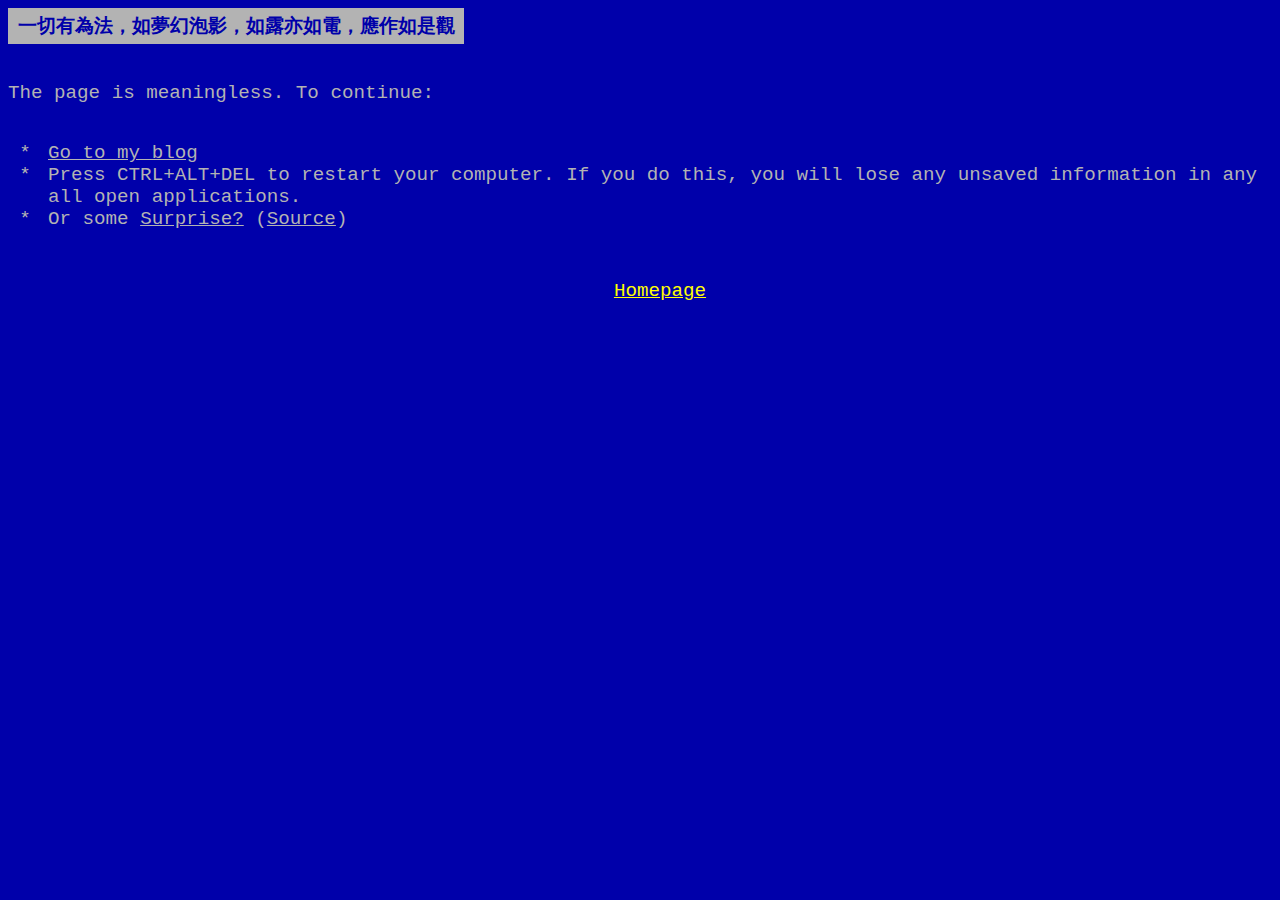
<file: bsod.html>
<!DOCTYPE html>
<!--[if lt IE 7]>      <html class="no-js lt-ie9 lt-ie8 lt-ie7"> <![endif]-->
<!--[if IE 7]>         <html class="no-js lt-ie9 lt-ie8"> <![endif]-->
<!--[if IE 8]>         <html class="no-js lt-ie9"> <![endif]-->
<!--[if gt IE 8]>      <html class="no-js"> <!--<![endif]-->
<html>

<head>
    <meta charset="utf-8">
    <meta http-equiv="X-UA-Compatible" content="IE=edge">
    <title></title>
    <meta name="description" content="nothing">
    <meta name="viewport" content="width=device-width, initial-scale=1">
    <link rel="stylesheet" href="./CSS/bsod.css">
    <!--
            reference : https://codepen.io/thornbill/pen/rNqOax
        -->
</head>

<body>
    <!--[if lt IE 7]>
            <p class="browsehappy">You are using an <strong>outdated</strong> browser. Please <a href="https://www.mozilla.org/zh-TW/firefox/">upgrade your browser</a> to improve your experience.</p>
        <![endif]-->
    <h1>一切有為法，如夢幻泡影，如露亦如電，應作如是觀</h1>
    <p>
        The page is meaningless. To continue:
    </p>

    <ul>
        <li><a href="https://blog.qale.me">Go to my blog</a></li>
        <li>Press CTRL+ALT+DEL to restart your computer. If you do this,
            you will lose any unsaved information in any all open applications.</li>


        <li>
            Or some <a href="https://wiby.me/surprise/">Surprise?</a> (<a href="https://wiby.me/about/">Source</a>)
        </li>
    </ul>

    <ul class="menu">
        <li>
            <blink> <a href="https://qale.me">Homepage</a></blink>
        </li>

    </ul>
</body>

</html>
</file>
<file: CSS/bsod.css>
/*copy from https://codepen.io/thornbill/pen/rNqOax */
html {
  font-size: 1.2em;
}

body {
  background: #0000aa;
  color: #b3b3b3;
  font-family: courier;
}

h1 {
  display: inline-block;
  padding: 0.25em 0.5em;
  margin: 0 auto;
  font-size: 1rem;
  font-weight: bold;
  background: #b3b3b3;
  color: #0000aa;
}

p {
  margin: 2em 0;
  text-align: left;
}

a, a:hover {
  color: inherit;
  font: inherit;
}

blink {
  color: yellow;
  -webkit-animation: blink 2s steps(1, end) infinite;
          animation: blink 2s steps(1, end) infinite;
}

@-webkit-keyframes blink {
  80% {
    opacity: 0;
  }
}

@keyframes blink {
  80% {
    opacity: 0;
  }
}
ul {
  list-style: none;
}
ul li::before {
  content: "*";
  position: absolute;
  left: 1em;
}

.menu {
  text-align: center;
  margin-top: 50px;
  list-style: none;
}
.menu li {
  display: inline;
}
.menu li::before {
  content: none;
}
</file>
